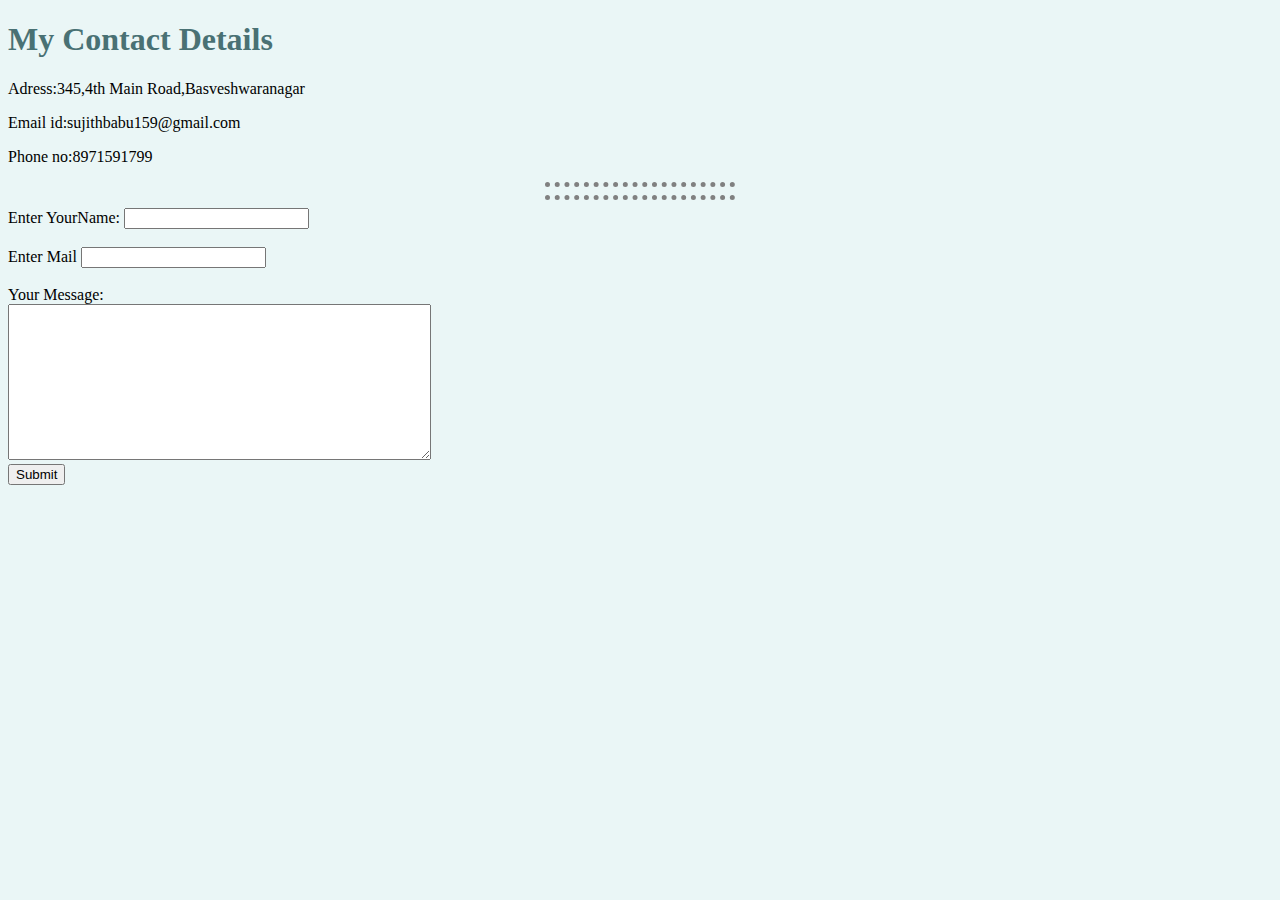
<file: contact.html>
<!DOCTYPE html>
<html lang="en">
<head>
    <meta charset="UTF-8">
    <meta http-equiv="X-UA-Compatible" content="IE=edge">
    <meta name="viewport" content="width=device-width, initial-scale=1.0">
    <title>Contact Me</title>
    <link rel="stylesheet" href="styles/stylesheet.css">
</head>
<body>
    <h1>My Contact Details</h1>
    <p>Adress:345,4th Main Road,Basveshwaranagar</p>
    <p>Email id:sujithbabu159@gmail.com</p>
    <p>Phone no:8971591799</p>
    <hr>
    <hr>

    <form action="mailto:sujithrocks1234@gmail.com" method="">
        <label for="">Enter YourName:</label>
        <input type="text" name="fullname"><br><br>
        <label>Enter Mail</label>
        <input type="email" name="yourEmail"><br><br>
        <label for=""> Your Message:</label><br>
        <textarea rows="10" cols="50"></textarea><br>
        <input type="submit">

    </form>
</body>
</html>
</file>
<file: styles/stylesheet.css>
body{
    background-color: #EAF6F6;
}

hr{
    width: 15%;
    border-style: none;
    border-top-style: dotted;
    border-color: grey;
    border-width: 5px;

}

h1{
    color:#497174 ;
}
h3{
    color:#404258 ;
}
</file>
